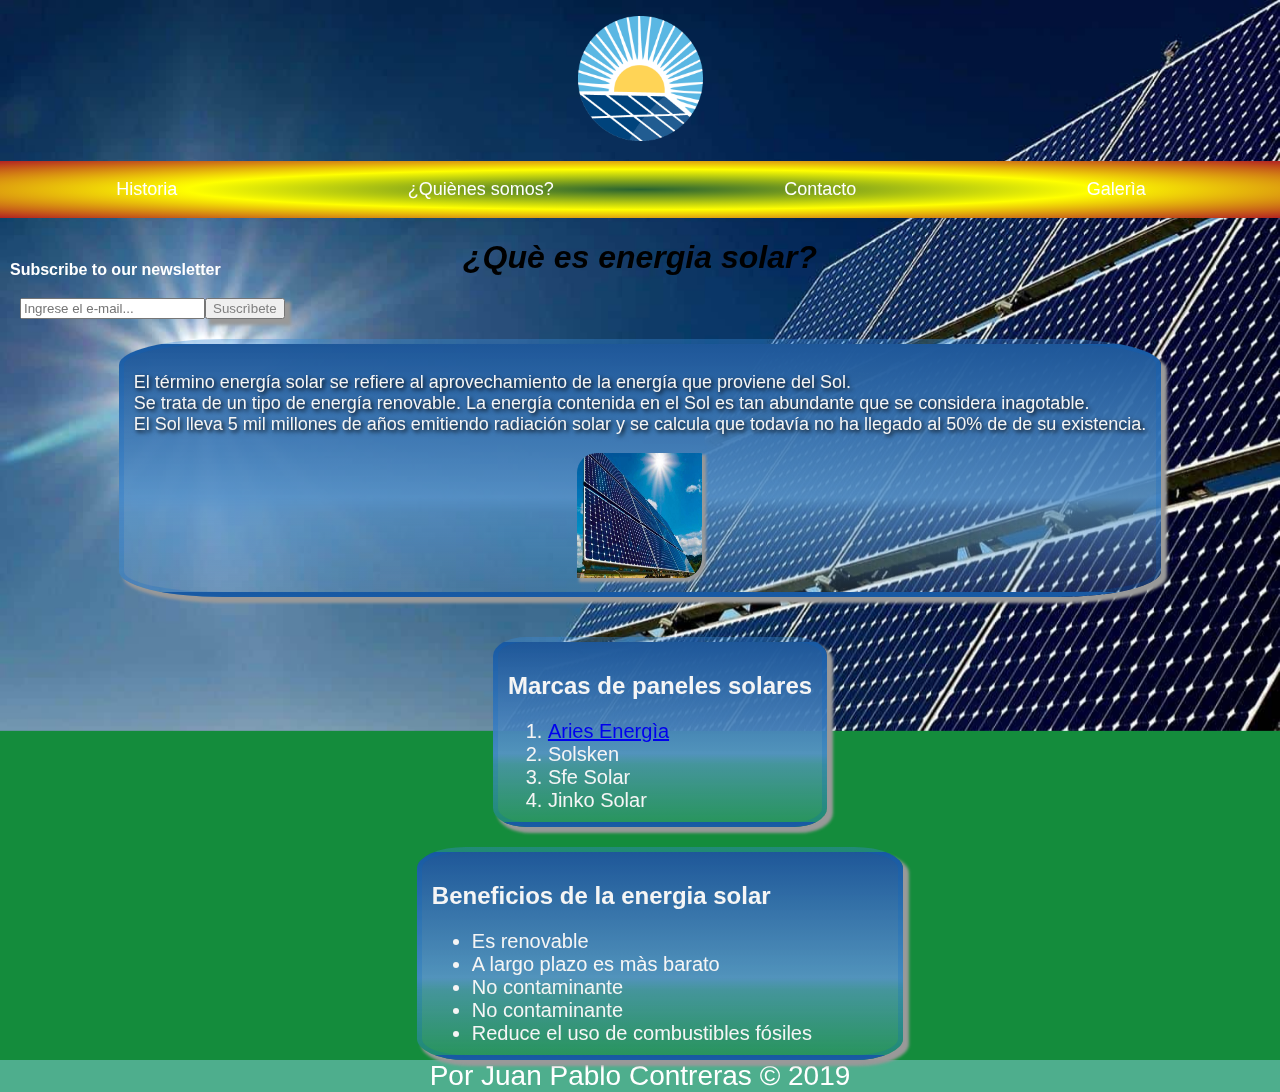
<file: index.html>
<!DOCTYPE html>
<html lang="en">
<head>
    
    <meta charset="UTF-8">
    <meta name="viewport" content="width=device-width, initial-scale=1.0">
    <meta http-equiv="X-UA-Compatible" content="ie=edge">
    <title> Bienvenido a Solargy</title>
    <link rel="stylesheet" href="css/style.css">
  
  
</head>
<body>
  <center>
<!-- HEADER -->
    <div class="contenedor">
    
    <figure>
        <img class="Logo" src="img/clipart57161.png" width= 125px height= 125px alt="Logo">
    </figure>
    </div>
    </header>
    <section>
        <div class="navbar-desktop">
            <a class="navindex" href="Historia.html" target="_blank">Historia</a>
            <a class="navindex" href="quienessomos.html" target="_blank">¿Quiènes somos?</a>
            <a class="navindex" href="#3">Contacto</a>
            <a class="navindex" href="#4">Galerìa</a>
            
        </div>
    </section>
        <img class="Fondo" src="img/energia1.jpg" alt="Fondo">
    <main>
        <div class="heading">
            <h1><span> ¿Què es energia solar?</span></h1>
            <h4>Subscribe to our newsletter</h4>
            <form>
                <input type="email" name="email" placeholder="Ingrese el e-mail...">
                <button type="submit" class="botonsus">Suscrìbete</button>
            </form>
        
            <section>
        <div id="border-box">
            <p>
            El término energía solar se refiere al aprovechamiento de la energía que proviene del Sol. <br> Se trata de un tipo de energía renovable. La energía contenida en el Sol es tan abundante que se considera inagotable. <br> El Sol lleva 5 mil millones de años emitiendo radiación solar y se calcula que todavía no ha llegado al 50% de de su existencia.
            </p>
            <img src="img/Energia-Solar.jpg" width= 125px height= 125px  alt="img heading">
        </div>

        <div id="content-box-marcas">
                <h2>
                        Marcas de paneles solares
                    </h2>
                    <ol>
                        <li><a href="https://www.googleadservices.com/pagead/aclk?sa=L&ai=DChcSEwjBnq7IhLrgAhWFtsAKHXKCBSUYABAAGgJpbQ&ohost=www.google.com&cid=CAASEuRol1MIzbChCWHcEE8CB-T6gw&sig=AOD64_0q2_IxZknoBDrP8URVKq0KvxaPyw&q=&ved=2ahUKEwiA4qfIhLrgAhVGKKwKHWq9AtQQ0Qx6BAgFEAE&adurl="target="_blank"> Aries Energìa</a></li>
                        <li>Solsken</li>
                        <li>Sfe Solar</li>
                        <li>Jinko Solar</li>
                    </ol>
        </div>
        </section>
    

     

        <div id="beneficios">
            <h2>
                Beneficios de la energia solar
            </h2>
            <ul>
                <li>Es renovable</li>
                <li>A largo plazo es màs barato</li>
                <li>No contaminante</li> 
                 <li>No contaminante</li>   
                <li> Reduce el uso de combustibles fósiles</li>
            </ul>
        </div>
        <div class="container"> 
            <!-- <img src="https://images.pexels.com/photos/159397/solar-panel-array-power-sun-electricity-159397.jpeg?auto=compress&cs=tinysrgb&dpr=2&h=650&w=940"> -->
        </div>
    </main>
    <footer>
        Por Juan Pablo Contreras &copy; 2019
     </footer>
        

</body>


</html>
</file>
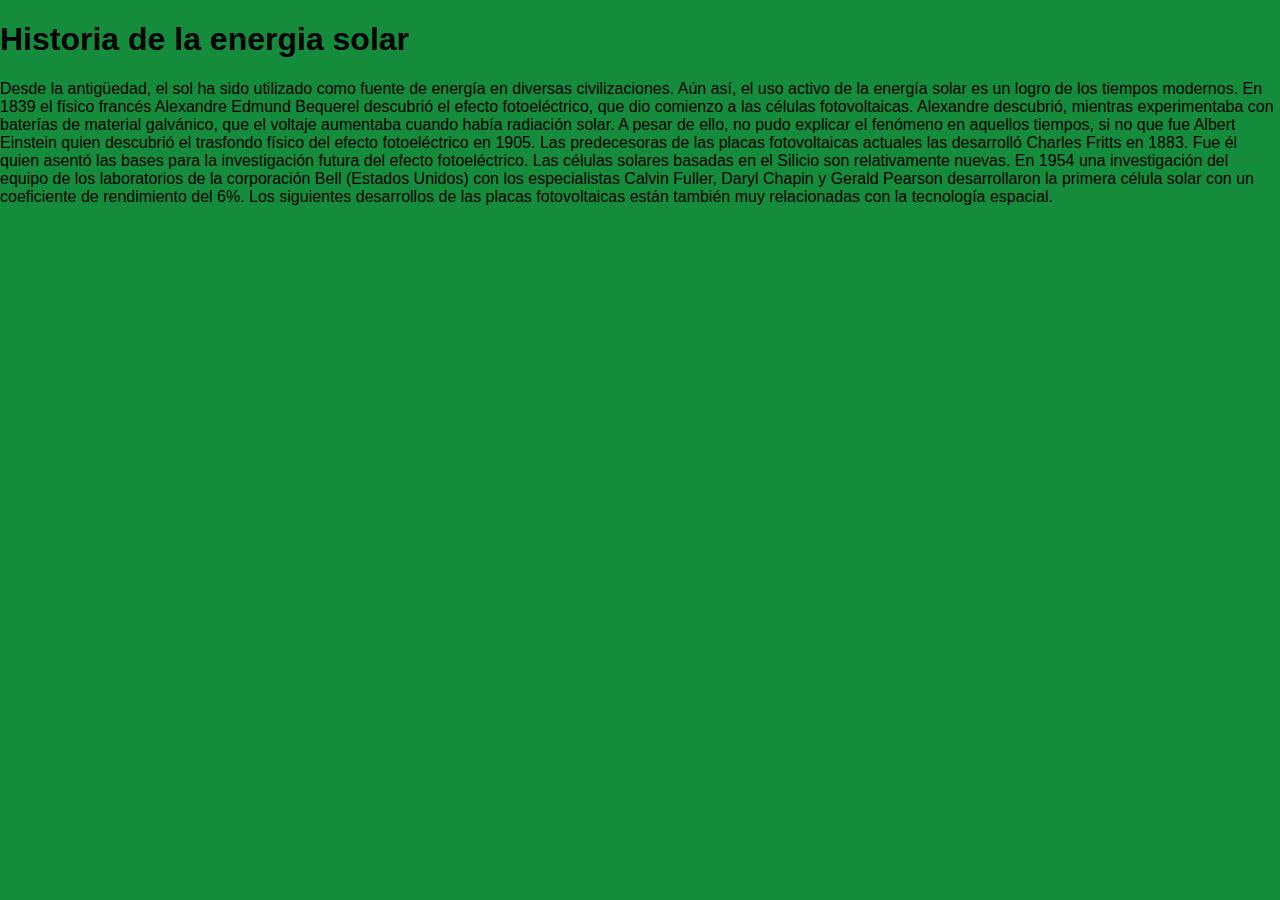
<file: Historia.html>
<!DOCTYPE html>
<html lang="en">
<head>
    <meta charset="UTF-8">
    <meta name="viewport" content="width=device-width, initial-scale=1.0">
    <meta http-equiv="X-UA-Compatible" content="ie=edge">
    <link rel="stylesheet" href="css/style.css">
    <title>Historia</title>
</head>
<body>
   <section> <h1>Historia de la energia solar</h1>
    <p>
        Desde la antigüedad, el sol ha sido utilizado como fuente de energía en diversas civilizaciones. Aún así, el uso activo de la energía solar es un logro de los tiempos modernos.

        En 1839 el físico francés Alexandre Edmund Bequerel descubrió el efecto fotoeléctrico, que dio comienzo a las células fotovoltaicas. Alexandre descubrió, mientras experimentaba con baterías de material galvánico, que el voltaje aumentaba cuando había radiación solar. A pesar de ello, no pudo explicar el fenómeno en aquellos tiempos, si no que fue Albert Einstein quien descubrió el trasfondo físico del efecto fotoeléctrico en 1905.

        Las predecesoras de las placas fotovoltaicas actuales las desarrolló Charles Fritts en 1883. Fue él quien asentó las bases para la investigación futura del efecto fotoeléctrico.

        Las células solares basadas en el Silicio son relativamente nuevas. En 1954 una investigación del equipo de los laboratorios de la corporación Bell (Estados Unidos) con los especialistas Calvin Fuller, Daryl Chapin y Gerald Pearson desarrollaron la primera célula solar con un coeficiente de rendimiento del 6%. Los siguientes desarrollos de las placas fotovoltaicas están también muy relacionadas con la tecnología espacial.
    </p>
   </section>
</body>
</html>
</file>
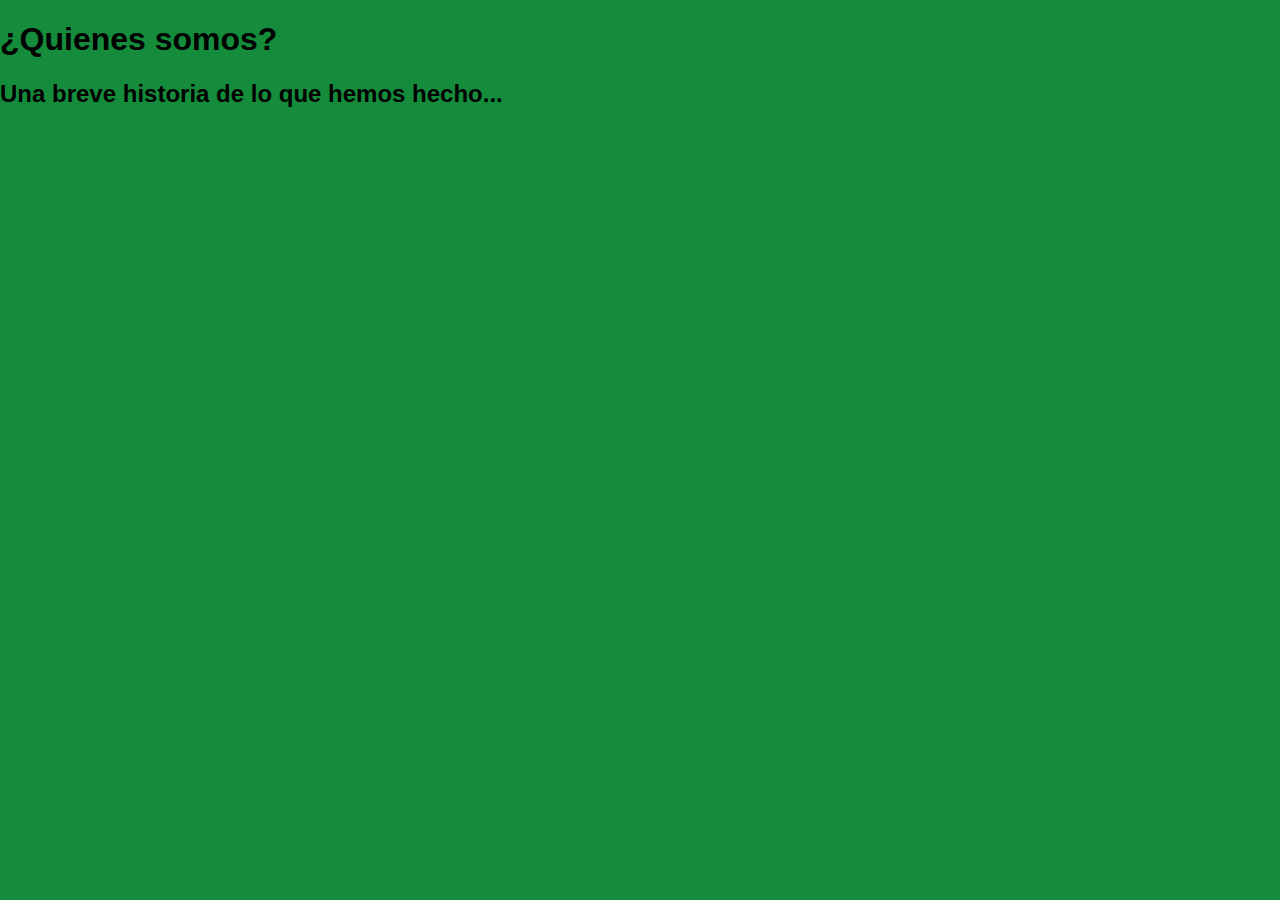
<file: quienessomos.html>
<!DOCTYPE html>
<html lang="en">
<head>
    <meta charset="UTF-8">
    <meta name="viewport" content="width=device-width, initial-scale=1.0">
    <meta http-equiv="X-UA-Compatible" content="ie=edge">
    <link rel="stylesheet" href="css/style.css">
    <title>Document</title>
</head>
<body>
    <div>
        <h1>¿Quienes somos?</h1>
    </div>
    <div>
       <h2> Una breve historia de lo que hemos hecho...</h2>
    </div>
    <div></div>
</body>
</html>
</file>
<file: css/style.css>
body {
        margin:0px;
        padding: 0px;
        border: 0px;
        background-color: rgba(20, 140, 60, 1);
        border-radius: 20%; 
        background-size: cover;
    
        font-family: 'Oswald', sans-serif;
    }  
    
    
    .header{
        background-color: #34a3d68a;
        color:#fff;
        padding: 20px;
        width: 100%;
        display: flex;
        justify-content: center;
        flex-wrap: nowrap;
        font-size: 20px;
        z-index:2;
    
    }
    
    .navbar-desktop {
        background: radial-gradient(#296330, yellow, firebrick);
        display: flex;
        justify-content: space-around;
        flex-wrap:  nowrap;
        padding: 10px;
        font-size: 18px;
       -webkit-animation: mymove 5s infinite; /* Safari 4.0 - 8.0 */
       animation: mymove 5s infinite;
    }
    
    .navindex {
    margin:0px 10px;
    margin-right: 28px;
    padding: 8px;
    text-decoration: none;
    color: white;
    border: rgba(20, 140, 60, 1);
    
    }
    
    .navindex:hover{
        padding: 8px;
        color: lawngreen;
        border: rgba(20, 140, 60, 0.239);
        font-size: 26px;
        text-shadow: firebrick;
        letter-spacing: 2px;
        font-weight: bolder;
    
        }
    
    
    
    body footer {
        background-color: rgba(145, 213, 233, 0.472);
        color: white;
        font-size: 28px;
        text-align: center;
    }
    
    body footer:hover {
        background-color:rgba(145, 213, 233, 0.472);
        color: white;
        font-size: 28px;
    }
    ol {
        margin: 0px;
        border:0px;
        font-size: 20px;
    }
    ul{
        margin: 0px;
        border:0px;
        font-size: 20px;  
    }
    
    main p{
        font-size: 18px;
        text-align: justify;
        color: whitesmoke;
    }
    
    main img{
        border-radius: 20px 0px;
        border-left: -40px;
        border-bottom-width:20%;
        box-shadow:3px 3px 3px 1px #999;
    }
    
    main h1{
        font-style: italic;
        text-decoration: transparent;
        text-decoration-style: wavy;
    }
    .botonsus{
        text-align: left;
        color: gray;
       box-shadow: 5px 5px 3px 1px #999;
    
    }
    
    #border-box{
        text-shadow:2px 2px 4px #000000;
        box-sizing: border-box;
    
        width: initial;
    
        height: initial;
    
        padding: 10px;
    
        margin: 20px 0;
        position: relative;
        border-spacing: 10px;
        border-radius:10%; 
        background: linear-gradient(to bottom, rgba(30,87,153,1) 0%,rgba(89,148,202,0.9) 62%,rgba(95,154,207,0.65) 68%,rgba(125,185,232,0.2) 100%);
        /* background-color:rgba(0,102,204,.2); */
        display: inline-block;
        box-shadow: 5px 5px 3px 1px #999;
        -webkit-transition: .5s;
        transition: .5s;
        border: 5px solid rgba(0,102,204,.2);
    }
    
    #border-box:hover {
        border-color: rgb(0,102,204);
    }
    
    
    
    
    #content-box-marcas{
        box-sizing: border-box;
        color: whitesmoke;
        width: initial;
        height: initial;
    
        padding: 10px;
        margin: 20px 0;
        position: relative;
        left: 20px;
        border-spacing: 10px;
        border-radius:10%; 
        background: linear-gradient(to bottom, rgba(30,87,153,1) 0%,rgba(89,148,202,0.9) 62%,rgba(95,154,207,0.65) 68%,rgba(125,185,232,0.2) 100%);
        /* background-color:rgba(0,102,204,.2); */
        display: inline-block;
        box-shadow: 5px 5px 3px 1px #999;
        -webkit-transition: .5s;
        transition: .5s;
        border: 5px solid rgba(0,102,204,.2);
        text-align: left;
    
    }
    
    #beneficios{
        background-position: left;
        box-sizing: border-box;
        color: whitesmoke;
        width: 38%;
        height: initial;
    
        padding: 10px;
      margin: 0 auto;
        position: relative;
        left: 20px;
        border-spacing: 40px;
        border-radius:10%; 
        background: linear-gradient(to bottom, rgba(30,87,153,1) 0%,rgba(89,148,202,0.9) 62%,rgba(95,154,207,0.65) 68%,rgba(125,185,232,0.2) 100%);
        /* background-color:rgba(0,102,204,.2); */
        display: grid;
        grid-row: 200px / 80%;
        box-shadow: 5px 5px 3px 1px #999;
        -webkit-transition: .5s;
        transition: .5s;
        border: 5px solid rgba(0,102,204,.2);
        text-align: left;
    }
    
    
    .botonsus:hover{
    border-radius: 10%;
    margin: 20px dotted red !important;
    cursor:pointer;
    
    }
    
    img.Fondo{
    position:fixed;
    width: 100%;
    height: fit-content;
    z-index: -1;
    top:0;
    left:0;
    }
    
    form{
        display: flex;
        /* flex-direction: row-reverse; */
        justify-content: flex-start;
        padding-left:20px; 
    }
    h4{
        position: absolute;
        left: 10px;
        top: 240px;
        z-index: 2;
        color: white;
        text-align: center;
    }
    





/* Responsive MOBILE */
@media only screen and (max-width: 720px){
.botonsus{text-align: left;
    color: gray;
   box-shadow: 5px 5px 3px 1px #999;
}
h4{
    position: absolute;
    left: 10px;
    top: 283px;
    z-index: 2;
    color: white;

}

.navindex:hover{
    padding: 8px;
    color: lawngreen;
    border: rgba(20, 140, 60, 0.239);
    font-size: 22px;
    text-shadow: firebrick;
    letter-spacing: 2px;
    font-weight: bolder;
}
</file>
